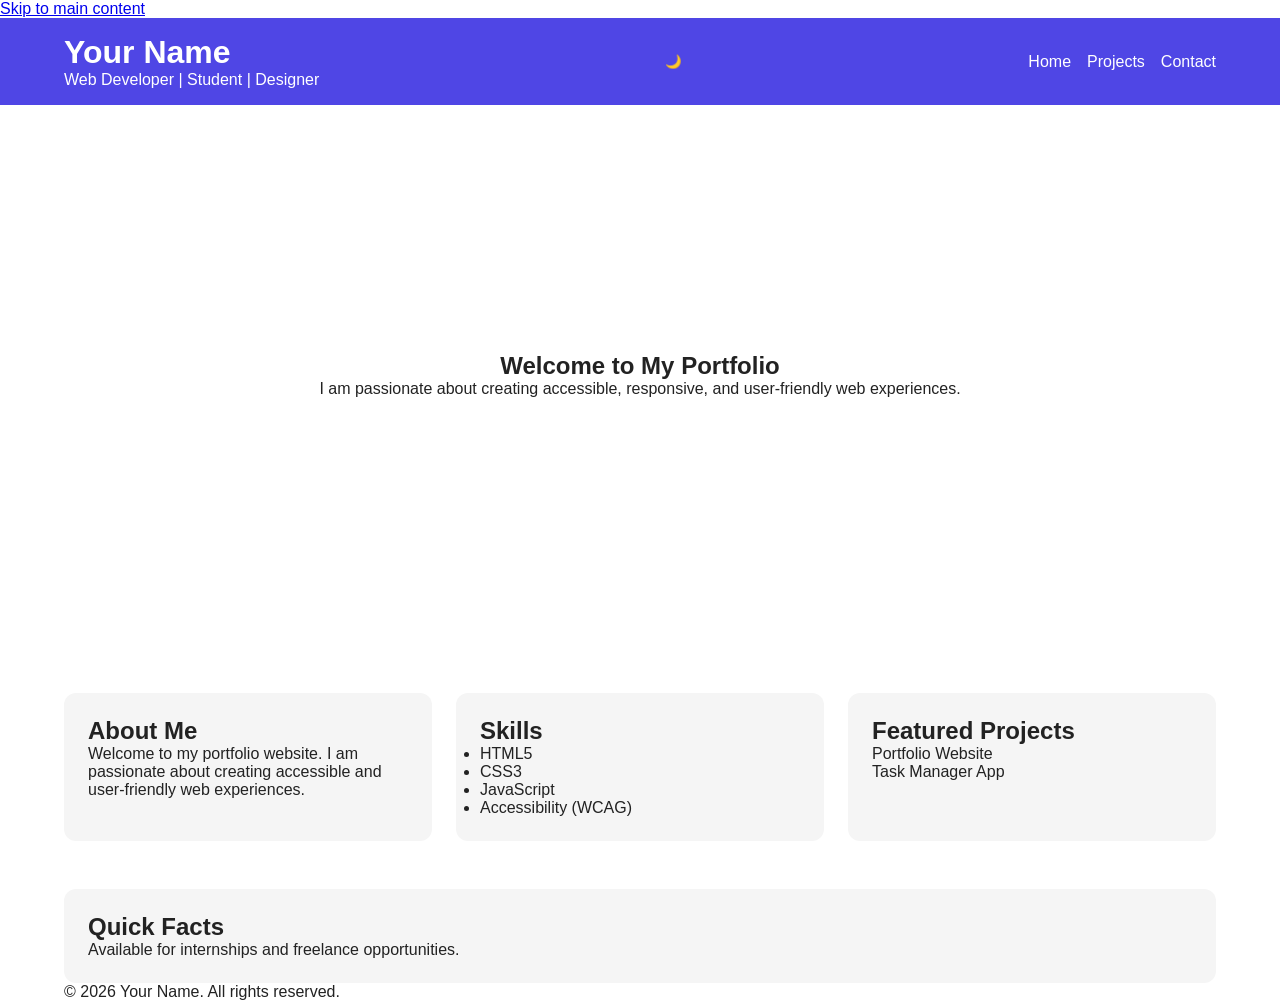
<file: index.html>
<!DOCTYPE html>
<html lang="en">

<head>
    <meta charset="UTF-8">
    <meta name="viewport" content="width=device-width, initial-scale=1.0">

    <!-- SEO -->
    <title>Your Name | Portfolio</title>
    <meta name="description"
        content="Personal portfolio showcasing projects, skills, achievements, and contact information.">
    <meta name="keywords"
        content="portfolio, web developer, student, projects, HTML5, accessibility">
    <meta name="author" content="Your Name">

    <!-- Open Graph -->
    <meta property="og:title" content="Your Name | Portfolio">
    <meta property="og:description"
        content="Explore my projects, skills, and professional journey.">
    <meta property="og:type" content="website">

    <link rel="canonical" href="https://yourdomain.com">

    <!-- External CSS -->
    <link rel="stylesheet" href="style.css">
</head>

<body>

    <a href="#main-content" class="skip-link">
        Skip to main content
    </a>

    <header role="banner">

        <div class="container navbar">

            <div>
                <h1>Your Name</h1>
                <p>Web Developer | Student | Designer</p>
            </div>

            <button id="themeToggle" aria-label="Toggle Dark Mode">
                🌙
            </button>

            <nav aria-label="Primary Navigation">
                <ul class="nav-links">
                    <li><a href="index.html" aria-current="page">Home</a></li>
                    <li><a href="projects.html">Projects</a></li>
                    <li><a href="contact.html">Contact</a></li>
                </ul>
            </nav>

        </div>

    </header>

    <main id="main-content">

        <div class="container">

            <section class="hero">
                <div class="hero-content">
                    <h2>Welcome to My Portfolio</h2>
                    <p>
                        I am passionate about creating accessible,
                        responsive, and user-friendly web experiences.
                    </p>
                </div>
            </section>

            <section class="grid-layout">

                <article class="card">
                    <h2>About Me</h2>
                    <p>
                        Welcome to my portfolio website. I am passionate
                        about creating accessible and user-friendly web
                        experiences.
                    </p>
                </article>

                <article class="card">
                    <h2>Skills</h2>

                    <ul>
                        <li>HTML5</li>
                        <li>CSS3</li>
                        <li>JavaScript</li>
                        <li>Accessibility (WCAG)</li>
                    </ul>
                </article>

                <article class="card">
                    <h2>Featured Projects</h2>

                    <p>Portfolio Website</p>
                    <p>Task Manager App</p>
                </article>

            </section>

            <aside class="card" aria-labelledby="quick-facts">

                <h2 id="quick-facts">
                    Quick Facts
                </h2>

                <p>
                    Available for internships and freelance opportunities.
                </p>

            </aside>

        </div>

    </main>

    <footer role="contentinfo">

        <div class="container">
            <p>&copy; 2026 Your Name. All rights reserved.</p>
        </div>

    </footer>

    <script src="script.js"></script>

</body>

</html>
</file>
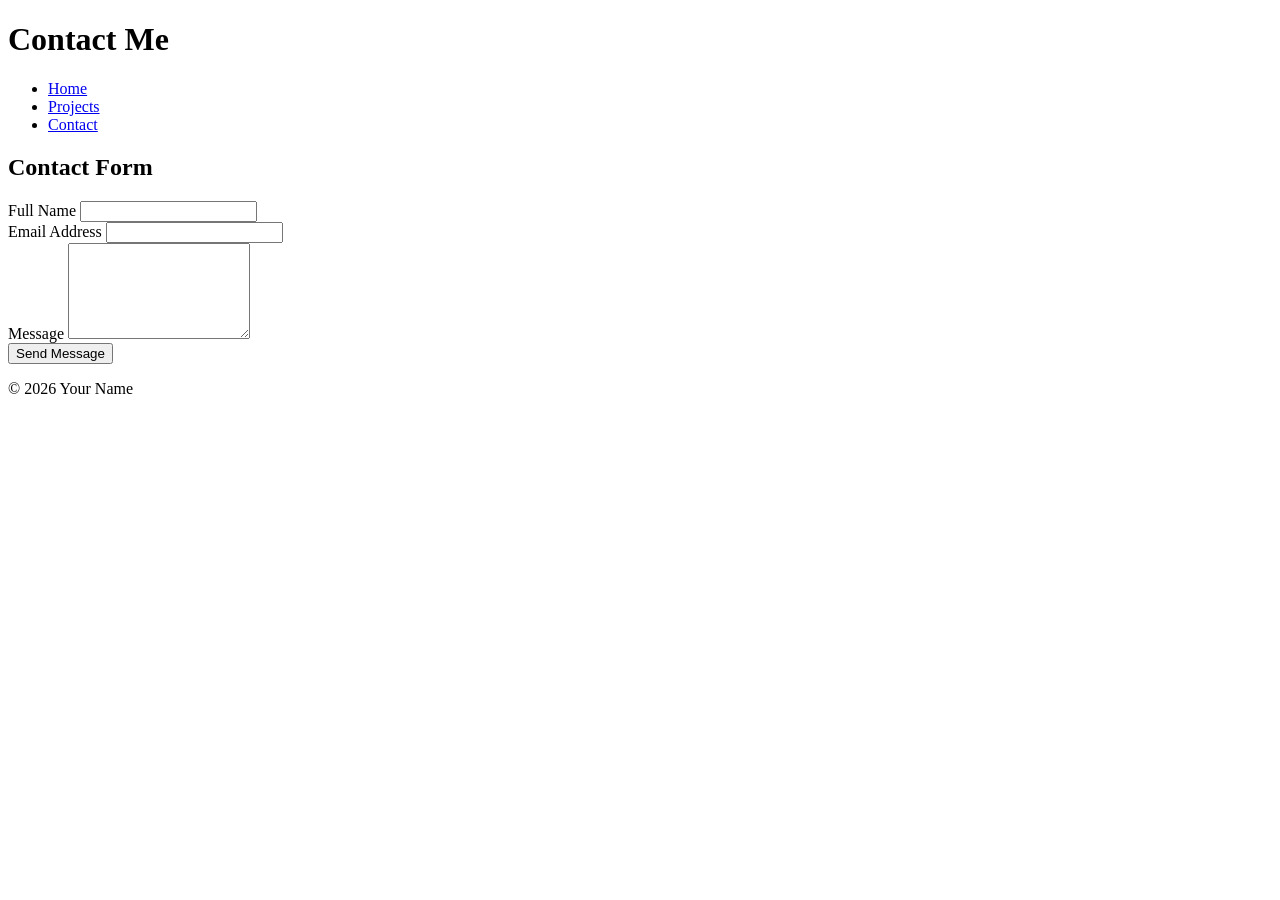
<file: contact.html>
<!DOCTYPE html>
<html lang="en">
<head>
    <meta charset="UTF-8">
    <meta name="viewport" content="width=device-width, initial-scale=1.0">
    <title>Contact | Your Name</title>
    <meta name="description" content="Get in touch through the accessible contact form.">
</head>
<body>

<header>
    <h1>Contact Me</h1>

    <nav aria-label="Primary Navigation">
        <ul>
            <li><a href="index.html">Home</a></li>
            <li><a href="projects.html">Projects</a></li>
            <li><a href="contact.html" aria-current="page">Contact</a></li>
        </ul>
    </nav>
</header>

<main>

<section aria-labelledby="contact-heading">

<h2 id="contact-heading">Contact Form</h2>

<form
    action="#"
    method="post"
    aria-label="Contact Form"
>

    <div>
        <label for="name">
            Full Name
        </label>

        <input
            type="text"
            id="name"
            name="name"
            required
            autocomplete="name"
            aria-required="true">
    </div>

    <div>
        <label for="email">
            Email Address
        </label>

        <input
            type="email"
            id="email"
            name="email"
            required
            autocomplete="email"
            aria-required="true">
    </div>

    <div>
        <label for="message">
            Message
        </label>

        <textarea
            id="message"
            name="message"
            rows="6"
            required
            aria-required="true"></textarea>
    </div>

    <button type="submit">
        Send Message
    </button>

</form>

</section>

</main>

<footer>
    <p>&copy; 2026 Your Name</p>
</footer>

</body>
</html>
</file>
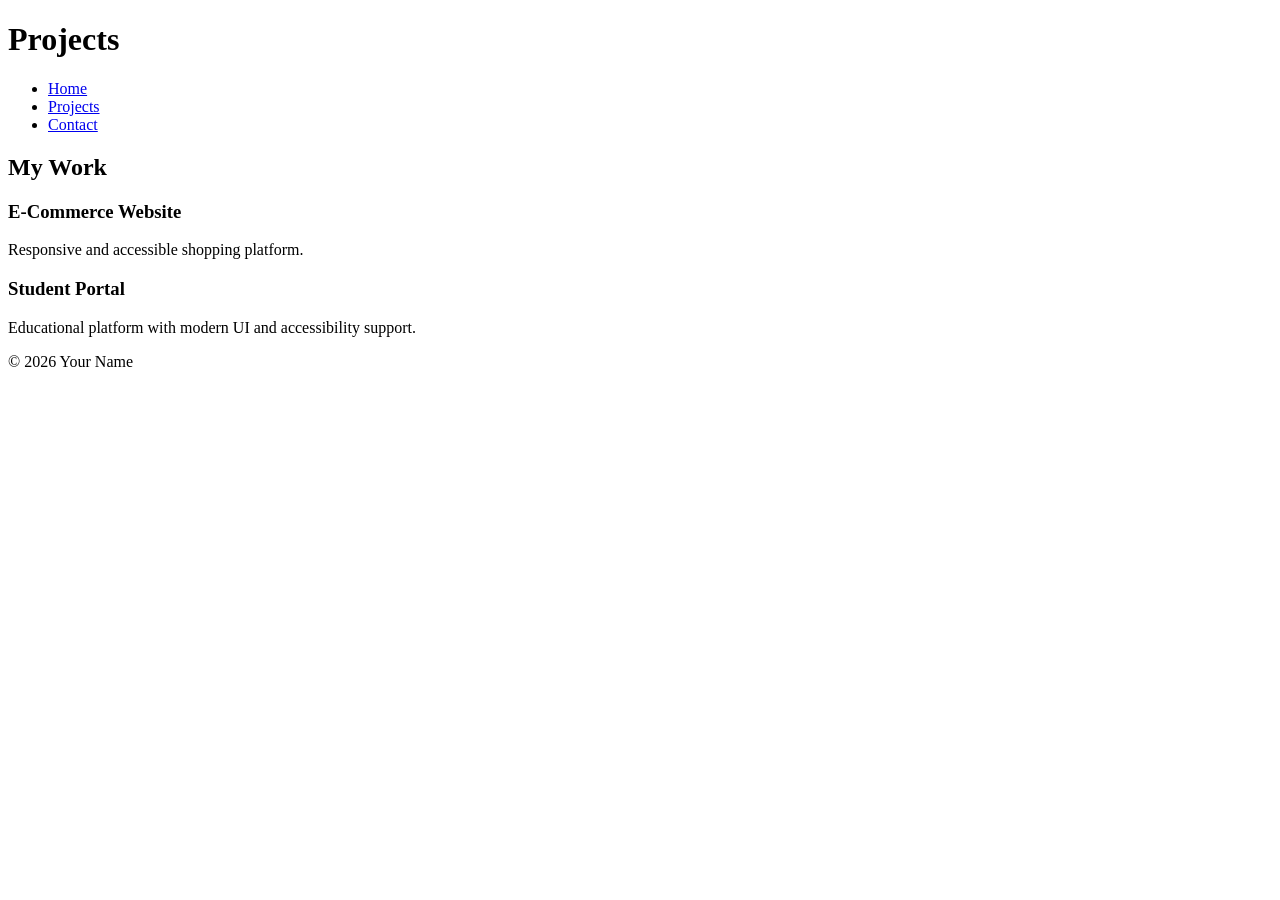
<file: projects.html>
<!DOCTYPE html>
<html lang="en">
<head>
    <meta charset="UTF-8">
    <meta name="viewport" content="width=device-width, initial-scale=1.0">
    <title>Projects | Your Name</title>
    <meta name="description" content="Portfolio projects and case studies.">
</head>
<body>

<header>
    <h1>Projects</h1>

    <nav aria-label="Primary Navigation">
        <ul>
            <li><a href="index.html">Home</a></li>
            <li><a href="projects.html" aria-current="page">Projects</a></li>
            <li><a href="contact.html">Contact</a></li>
        </ul>
    </nav>
</header>

<main>

    <section aria-labelledby="projects-title">
        <h2 id="projects-title">My Work</h2>

        <article>
            <h3>E-Commerce Website</h3>
            <p>Responsive and accessible shopping platform.</p>
        </article>

        <article>
            <h3>Student Portal</h3>
            <p>Educational platform with modern UI and accessibility support.</p>
        </article>
    </section>

</main>

<footer>
    <p>&copy; 2026 Your Name</p>
</footer>

</body>
</html>
</file>
<file: style.css>
:root {
    --bg-color: #ffffff;
    --text-color: #222222;
    --primary-color: #4f46e5;
    --card-bg: #f5f5f5;
}

[data-theme="dark"] {
    --bg-color: #121212;
    --text-color: #ffffff;
    --primary-color: #818cf8;
    --card-bg: #1e1e1e;
}

* {
    margin: 0;
    padding: 0;
    box-sizing: border-box;
}

body {
    font-family: Arial, sans-serif;
    background: var(--bg-color);
    color: var(--text-color);
    transition: 0.3s;
}

.container {
    width: min(1200px, 90%);
    margin: auto;
}

/* Header */

header {
    background: var(--primary-color);
    color: white;
    padding: 1rem 0;
}

.navbar {
    display: flex;
    justify-content: space-between;
    align-items: center;
}

.nav-links {
    display: flex;
    gap: 1rem;
    list-style: none;
}

.nav-links a {
    color: white;
    text-decoration: none;
}

/* Hero */

.hero {
    min-height: 60vh;
    display: flex;
    align-items: center;
    text-align: center;
}

.hero-content {
    width: 100%;
}

/* Grid Layout */

.grid-layout {
    display: grid;
    grid-template-columns: 1fr;
    gap: 1.5rem;
    margin: 3rem 0;
}

.card {
    background: var(--card-bg);
    padding: 1.5rem;
    border-radius: 12px;
}

/* Projects */

.projects-grid {
    display: grid;
    grid-template-columns: 1fr;
    gap: 1.5rem;
}

.project-card {
    background: var(--card-bg);
    padding: 1.5rem;
    border-radius: 12px;
}

/* Contact Form */

form {
    display: flex;
    flex-direction: column;
    gap: 1rem;
}

input,
textarea {
    padding: 0.8rem;
    border: 1px solid #ccc;
}

button {
    padding: 0.8rem;
    background: var(--primary-color);
    color: white;
    border: none;
    cursor: pointer;
}

/* Tablet */

@media (min-width: 768px) {

    .grid-layout {
        grid-template-columns: repeat(2, 1fr);
    }

    .projects-grid {
        grid-template-columns: repeat(2, 1fr);
    }
}

/* Desktop */

@media (min-width: 1024px) {

    .grid-layout {
        grid-template-columns: repeat(3, 1fr);
    }

    .projects-grid {
        grid-template-columns: repeat(3, 1fr);
    }
}
</file>
